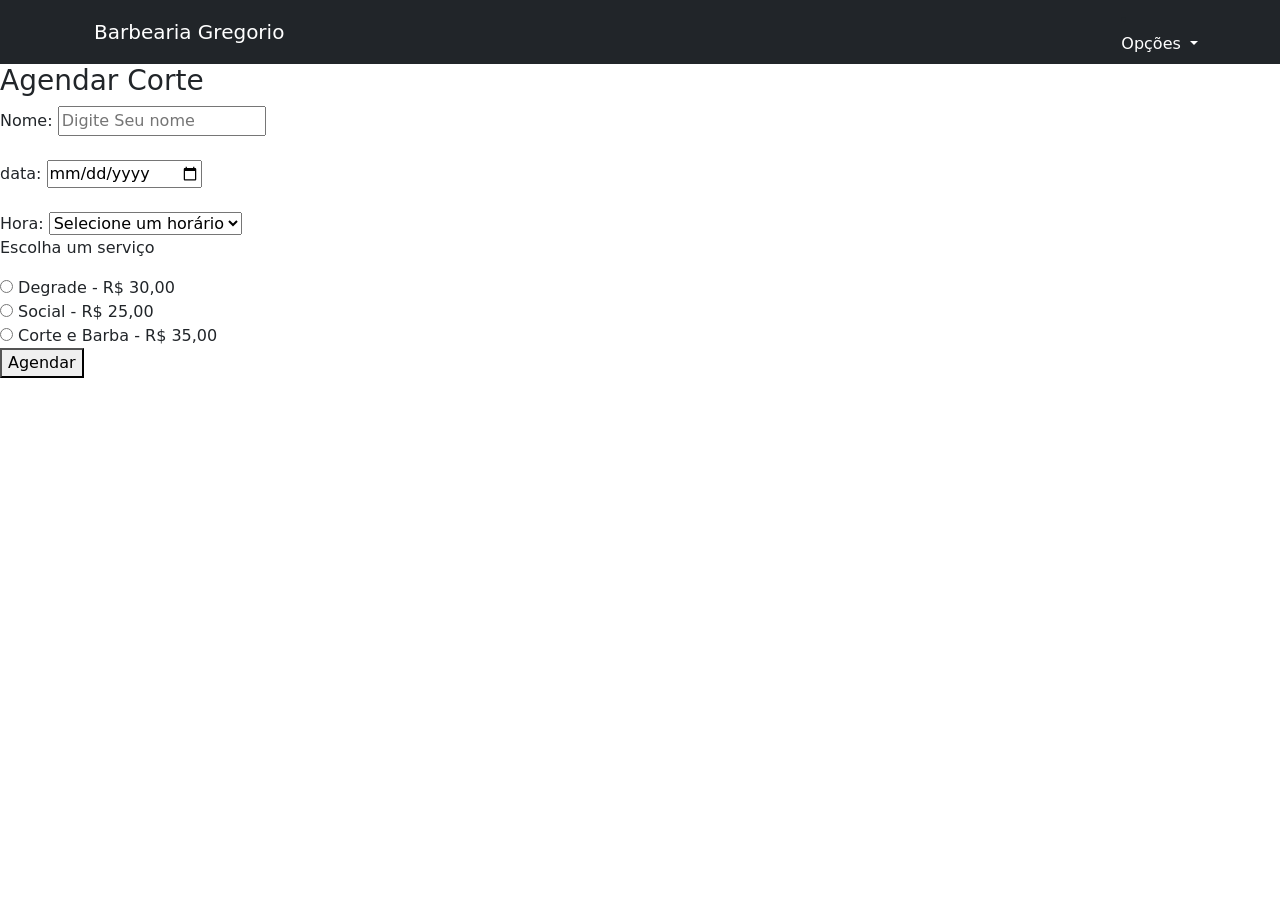
<file: MeuPortfolio/MinhaApi/wwwroot/agenda.html>
<!DOCTYPE html>
<html lang="pt-BR">
<head>
    <meta charset="UTF-8">
    <meta http-equiv="X-UA-Compatible" content="IE=edge">
    <meta name="viewport" content="width=device-width, initial-scale=1.0">
    <link rel="stylesheet" href="./assets/css/style.css">
    <link rel="icon" type="image/png" href="assets/img/logo-rubinner.jpg">
    <title>Barbearia Gregorio</title>
    <meta name="viewport" content="width=device-width, initial-scale=1">
</head>
    <body>
        <nav class="navbar navbar-expand-lg navbar-dark bg-dark">
  <div class="container">
    <div class="container position-relative">
        <a class="navbar-brand text-center" href="../index.html">Barbearia Gregorio</a>
    </div>
        <li class="nav-item dropdown">
    <a class="nav-link dropdown-toggle"
       href="#"
       role="button"
       data-bs-toggle="dropdown"
       aria-expanded="false">
        Opções
    </a>

    <ul class="dropdown-menu">
        <li><a class="dropdown-item" href="abc.html">Minha Conta</a></li>
        <li><a class="dropdown-item" href="def.html">Cortes</a></li>
        <li><hr class="dropdown-divider"></li>
    </ul>
    </ul>
</nav>
    <form>
        <h3>Agendar Corte</h3>

        <label for="nome">Nome:</label>
        <input type="text" id="nome" name="nome" placeholder="Digite Seu nome">
        <br><br>
        <label for="data">data:</label>
        <input type="date" id="data" name="data" required>
        <br><br>
        <label for="hora">Hora:</label>
        <select type="time" id="hora" name="hora" required>
        <option value="">Selecione um horário</option>
        <option value="08:00">08:00</option>
        <option value="08:15">08:15</option>
        <option value="08:30">08:30</option>
        <option value="08:45">08:45</option>
        <option value="09:00">09:00</option>
        <option value="09:15">09:15</option>
        <option value="09:30">09:30</option>
        <option value="09:45">09:45</option>
        <option value="10:00">10:00</option>    
        </select>
    </label>
        
       
        <p>Escolha um serviço</p>
        <label>
            <input type="radio" name="Corte" value="Degrade" required>
            Degrade - R$ 30,00
        </label><br>
        <label>
            <input type="radio" name="Corte" value="Social" required>
            Social - R$ 25,00
        </label><br>
        <label>
            <input type="radio" name="Corte" value="Corte e Barba" required>
            Corte e Barba - R$ 35,00
        </label><br>
    
        <button type="submit">Agendar</button>
    </form>


<script src="https://cdn.jsdelivr.net/npm/bootstrap@5.3.2/dist/js/bootstrap.bundle.min.js"></script>
 <link href="https://cdn.jsdelivr.net/npm/bootstrap@5.3.8/dist/css/bootstrap.min.css" rel="stylesheet" integrity="sha384-sRIl4kxILFvY47J16cr9ZwB07vP4J8+LH7qKQnuqkuIAvNWLzeN8tE5YBujZqJLB" crossorigin="anonymous">
    </body>
    </body>
</file>
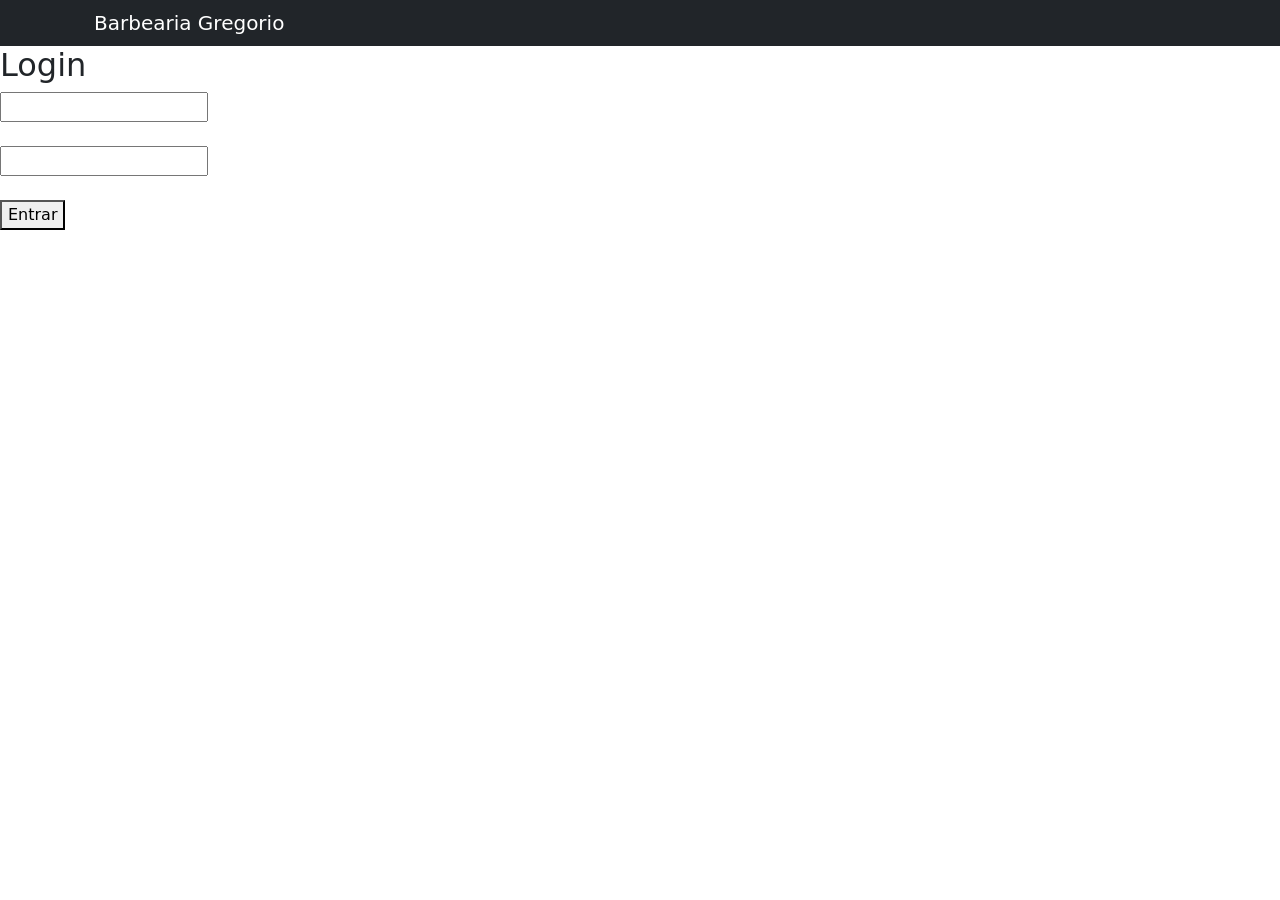
<file: MeuPortfolio/MinhaApi/wwwroot/login.html>
<!DOCTYPE html>
<html lang="pt-BR">
<head>
    <meta charset="UTF-8">
    <meta http-equiv="X-UA-Compatible" content="IE=edge">
    <meta name="viewport" content="width=device-width, initial-scale=1.0">
    <link rel="stylesheet" href="./assets/css/style.css">
    <link rel="icon" type="image/png" href="assets/img/logo-rubinner.jpg">
    <title>Barbearia Gregorio</title>
    <meta name="viewport" content="width=device-width, initial-scale=1">
</head>
    <body>
        <nav class="navbar navbar-expand-lg navbar-dark bg-dark">
  <div class="container">
    <div class="container position-relative">
        <a class="navbar-brand text-center" href="index.html">Barbearia Gregorio</a>
    </div>
  </div>
        </nav>
        <body>
            <h2>Login</h2>
<form id="loginForm">
<input type="email" id="email" name="email" required>
<br><br>
<input type="password" id="senha" name="senha" required>
<br><br>
<button type="submit">Entrar</button>
</form>
<script>
    document.getElementById("loginForm").addEventListener("submit", async (e) => {
        e.preventDefault();
       const formData = new FormData(e.target);
       const response = await fetch("/login", {
        method: "POST",
        body: formData
       });
       if (response.ok) {
        window.location.href = "index.html";
         } else {
            const msg = await response.text();
            alert(msg);
         }
    });
   const response = await fetch("/login", {
        method: "POST",
        body: formData
       });
       if (response.ok) {
        window.location.href = "index.html";
         } else {
            const msg = await response.text();
            alert(msg);
         }
    ;
</script>
<script src="https://cdn.jsdelivr.net/npm/bootstrap@5.3.2/dist/js/bootstrap.bundle.min.js"></script>
 <link href="https://cdn.jsdelivr.net/npm/bootstrap@5.3.8/dist/css/bootstrap.min.css" rel="stylesheet" integrity="sha384-sRIl4kxILFvY47J16cr9ZwB07vP4J8+LH7qKQnuqkuIAvNWLzeN8tE5YBujZqJLB" crossorigin="anonymous">
        </body>
</file>
<file: MeuPortfolio/MinhaApi/wwwroot/assets/css/style.css>
.dropdown-item
{
    color:white;
    background-color: rgb(99, 92, 92);
}
.nav-link dropdown-toggle
{
    color:white;
    background-color: black;
}
.nav-link {
    color: white !important;
}

.nav-link:hover {
    color: gold !important;
}
.h1
{
    color: black;
    background-color: black;
}
.p
{
    color: black;
    background-color: black;
}
.hero {
    background-image: url('assets/img/7021b');
    background-size: cover;
    background-position: center;
    padding: 100px 0;
}
</file>
